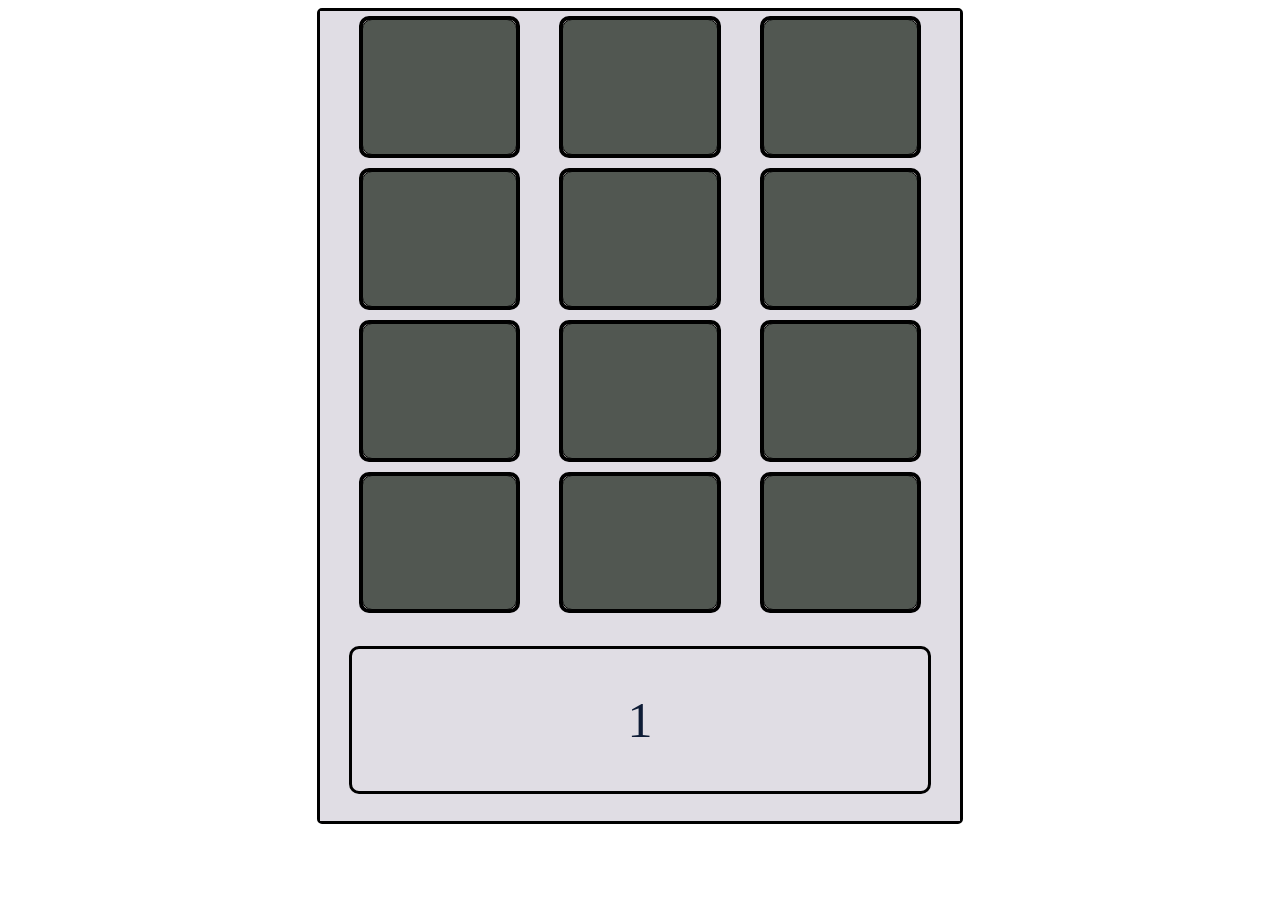
<file: index.html>
<!DOCTYPE html>
<html>
<head>
  <title>Juego de memoria</title>
  <meta charset="UTF-8">
  <meta name="viewport" content="width=device-width, initial-scale=1.0">
  <link rel="stylesheet" type="text/css" href="css/main.css" media="screen" />
</head>
    <body onload="main()">
        <div class="container">
            <div class="boton" id="boton" style='display:none;'>Iniciar</div>
            <div class="row tablero" >
                <div class="tarjeta" data-color="" id="1" >
                    <div class="cortina" id="cor_1"></div>
                </div>
                <div class="tarjeta" data-color="" id="2" >
                    <div class="cortina" id="cor_2"></div>
                </div>
                <div class="tarjeta" data-color="" id="3" >
                    <div class="cortina" id="cor_3"></div>
                </div>
                <div class="tarjeta" data-color="" id="4" >
                    <div class="cortina" id="cor_4"></div>
                </div>
                <div class="tarjeta" data-color="" id="5" >
                    <div class="cortina" id="cor_5"></div>
                </div>
                <div class="tarjeta" data-color="" id="6" >
                    <div class="cortina" id="cor_6"></div>
                </div>
                <div class="tarjeta" data-color="" id="7" >
                    <div class="cortina" id="cor_7"></div>
                </div>
                <div class="tarjeta" data-color="" id="8" >
                    <div class="cortina" id="cor_8"></div>
                </div>
                <div class="tarjeta" data-color="" id="9" >
                    <div class="cortina" id="cor_9"></div>
                </div>
                <div class="tarjeta" data-color="" id="10" >
                    <div class="cortina" id="cor_10"></div>
                </div>
                <div class="tarjeta" data-color="" id="11" >
                    <div class="cortina" id="cor_11"></div>
                </div>
                <div class="tarjeta" data-color="" id="12" >
                    <div class="cortina" id="cor_12"></div>
                </div>
            </div>
            <div class="row marcador" >
                <div class="marco">
                      <span id="clock">0</span>
                </div>
            </div>
        </div>
        <script src="js/main.js"></script> 
    </body>
</html>
</file>
<file: css/main.css>
.container{
    position: relative;
    border-radius: 5px 5px 5px 5px;
    -moz-border-radius: 5px 5px 5px 5px;
    -webkit-border-radius: 5px 5px 5px 5px;
    border: solid 3px #000000;
    display: flex;
    flex-direction: column;
    margin : auto;
    width: 80%;
    max-width: 640px;
    height: 90vh;
}
.container .boton{
    display: flex;
    justify-content: center;
    align-items: center;
    width: 50%;
    margin-left: 25%;
    margin-top: 42%;
    height: 15%;
    border-radius: 25px 25px 25px 25px;
-moz-border-radius: 25px 25px 25px 25px;
-webkit-border-radius: 25px 25px 25px 25px;
border: 4px solid #000000;
    position: absolute;
    font-size: 25px;
    background-color: #32E875;
    z-index: 10;
    cursor: pointer;
}
.container .tablero{
    background-color: #E0DDE4;
    display: flex;
    flex-wrap: wrap;
    align-items: center;
    justify-content: space-evenly;
    width: 100%;
    max-width: 640px;
    height: 75%;
}
.container .tablero .tarjeta{
 border-radius: 10px 10px 10px 10px;
 -moz-border-radius: 10px 10px 10px 10px;
 -webkit-border-radius: 10px 10px 10px 10px;
  border: 4px solid #000000;
  background-color: #FFFBFA;
  position: relative;
  display: flex;
  justify-content: center;
  align-items: center;
  font-size: 30px;
  font-weight: bold;
 height: 22%;
 width: 24%;
 cursor: pointer;
}

.container .tablero .tarjeta .cortina{
  position: absolute;
  border-radius: 10px 10px 10px 10px;
 -moz-border-radius: 10px 10px 10px 10px;
 -webkit-border-radius: 10px 10px 10px 10px;
  border: 1px solid #000000;
  background-color: #515751;
  width: 100%;
  height: 100%;
}

.container .marcador{
    display: flex;
    justify-content: center;
    align-items: center;
    background-color: #E0DDE4;
    height: 25%;
    width: 100%;
    max-width: 640px;
}
.container .marcador .marco{
    border-radius: 10px 10px 10px 10px;
    -moz-border-radius: 10px 10px 10px 10px;
    -webkit-border-radius: 10px 10px 10px 10px;
    border: 3px solid #000000;
    font-family: "Impact";
    color: #0E1C36;
    width: 90%;
    height: 70%;
    display: flex;
    justify-content: center;
    align-items: center;
    font-size: 50px;
}

.circulo {
    width: 55px;
    height: 55px;
    -moz-border-radius: 50%;
    -webkit-border-radius: 50%;
    border-radius: 50%;
    border: solid 2px #000000;
    /*background: #5cb85c*/;
}
</file>
